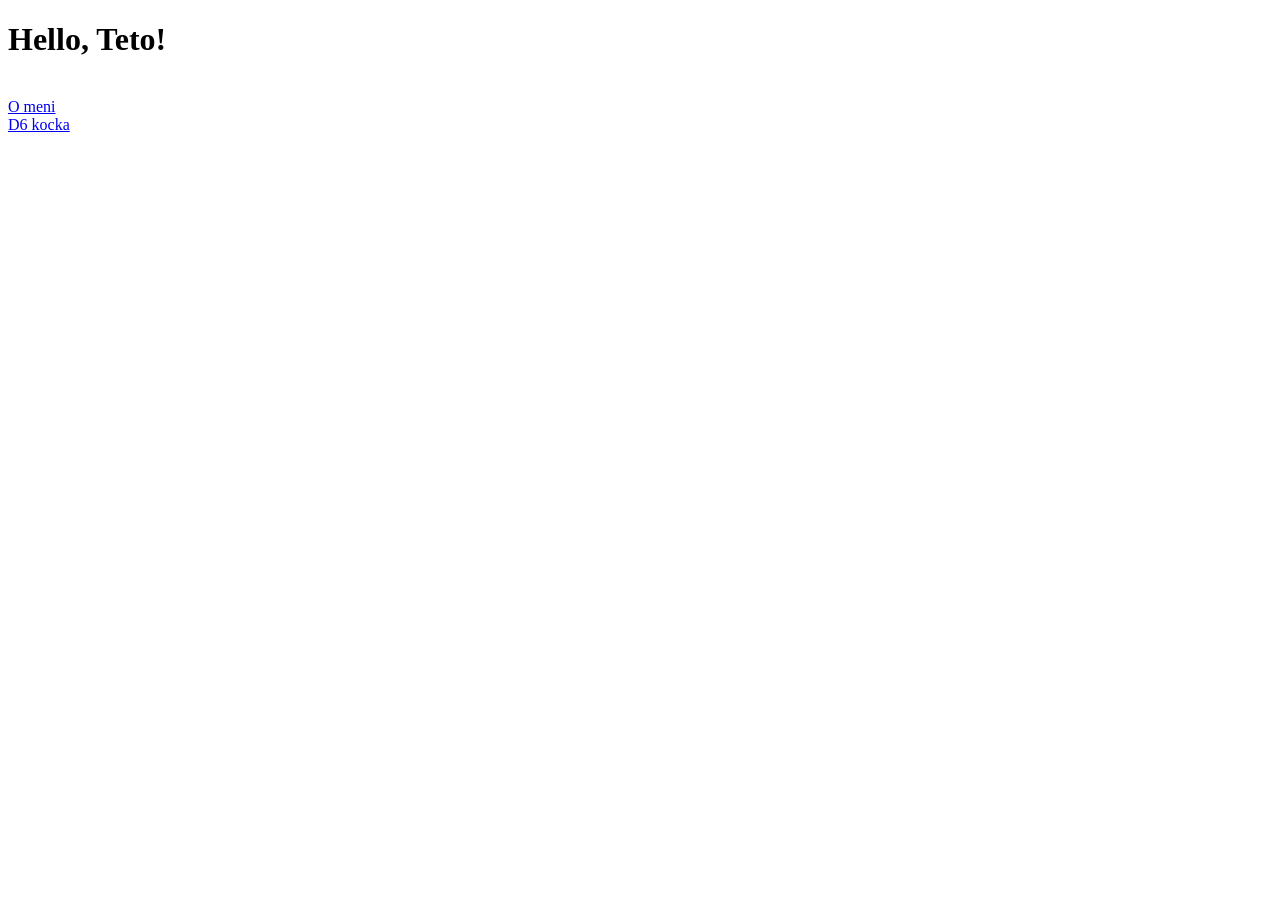
<file: templates/index.html>
<!DOCTYPE html>
<html lang="en">
<head>
    <title>Dobrodošli &lt;3</title>
</head>
<body>
    <h1>Hello, Teto!</h1>
    <br>
    <a href="/o-meni">O meni</a>
    <br>
    <a href="/kocka">D6 kocka</a>
</body>
</html>
</file>
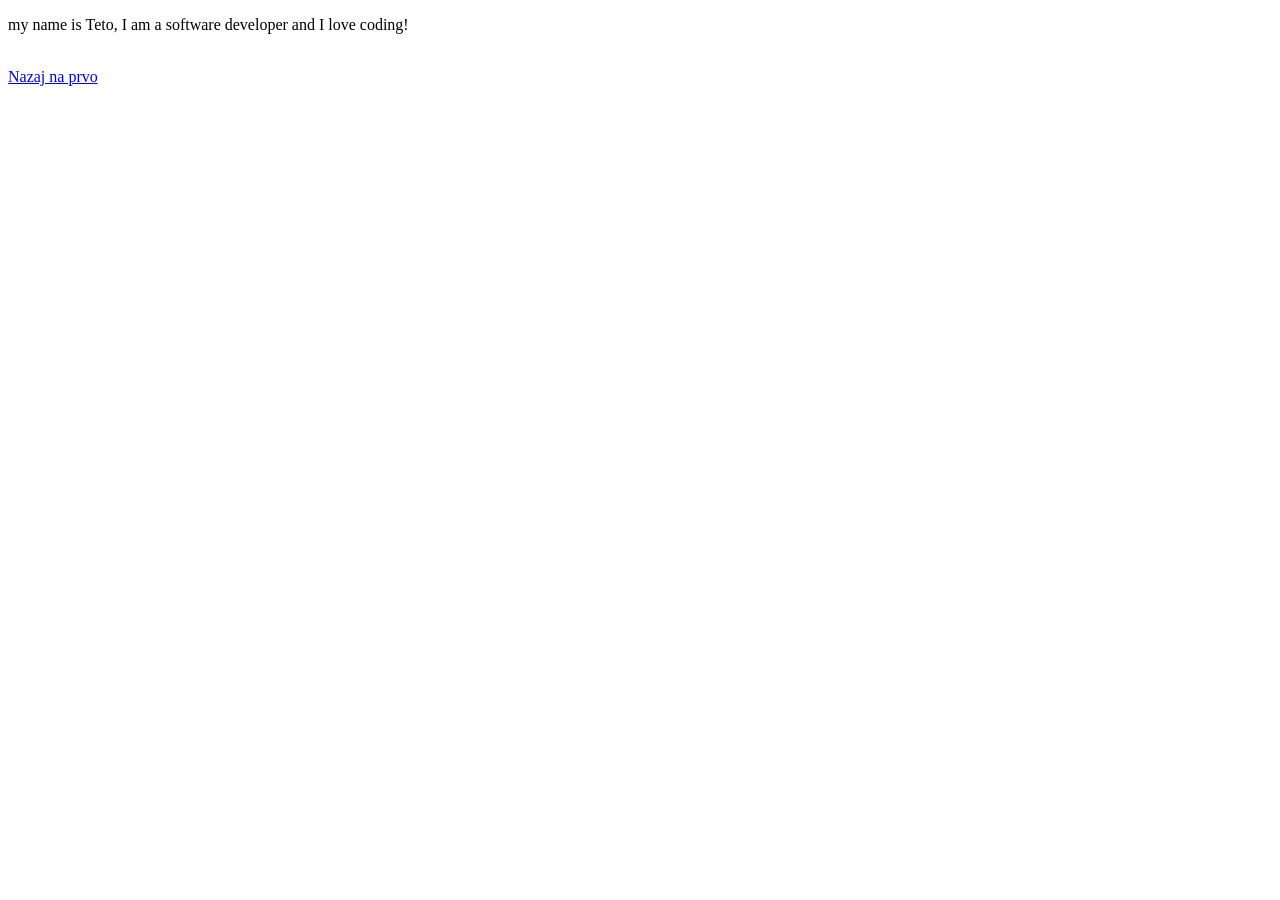
<file: templates/about.html>
<!DOCTYPE html>
<html lang="en">
<head>
    <title>O meni</title>
</head>
<body>
    <p>my name is Teto, I am a software developer and I love coding!</p>
    <br>
    <a href="/">Nazaj na prvo</a>
</body>
</html>
</file>
